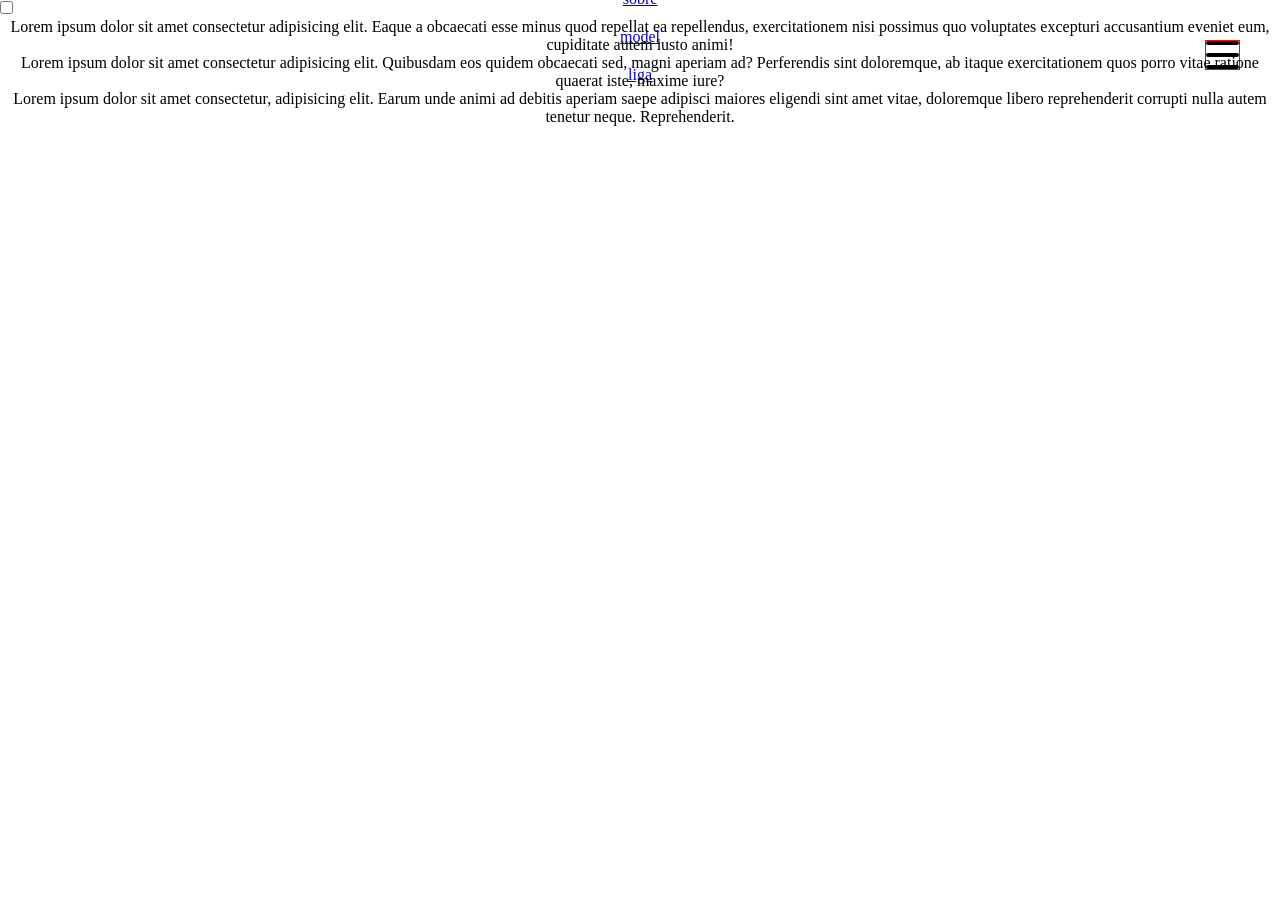
<file: menu-burguer/index.html>
<!DOCTYPE html>
<html lang="pt">
<head>
    <meta charset="UTF-8">
    <meta name="viewport" content="width=device-width, initial-scale=1.0">
    <link rel="stylesheet" href="estilos/style.css">
    <title>Menu-burger</title>
</head>
<body>
    <div class="bacground">
        <div class="background-overlay">

        </div>
    </div>

    <div class="menu-burguer">
        <!-- checkbox -> checado = menu aberto, se não = menu fechado -->
    
         <input type="checkbox" name="" id="menu-toggle">
        <label for="menu-toggle"class="menu-icon">
            <div class="linha"></div>
            <div class="linha"></div>
            <div class="linha"></div>
        </label>
    </div>

    <div class="overlay">
        <nav class="menu">
            <ul>
                <li><a href="#">home</a></li>
                <li><a href="#">sobre</a></li>
                <li><a href="#">model</a></li>
                <li><a href="#">liga</a></li>
            </ul>
        </nav>
    </div>
    <div class="conteudo">
        <p>Lorem ipsum dolor sit amet consectetur adipisicing elit. Eaque a obcaecati esse minus quod repellat ea repellendus, exercitationem nisi possimus quo voluptates excepturi accusantium eveniet eum, cupiditate autem iusto animi!</p>
        <p>Lorem ipsum dolor sit amet consectetur adipisicing elit. Quibusdam eos quidem obcaecati sed, magni aperiam ad? Perferendis sint doloremque, ab itaque exercitationem quos porro vitae ratione quaerat iste, maxime iure?</p>
        <p>Lorem ipsum dolor sit amet consectetur, adipisicing elit. Earum unde animi ad debitis aperiam saepe adipisci maiores eligendi sint amet vitae, doloremque libero reprehenderit corrupti nulla autem tenetur neque. Reprehenderit.</p>
    </div>
</body>
</html>
</file>
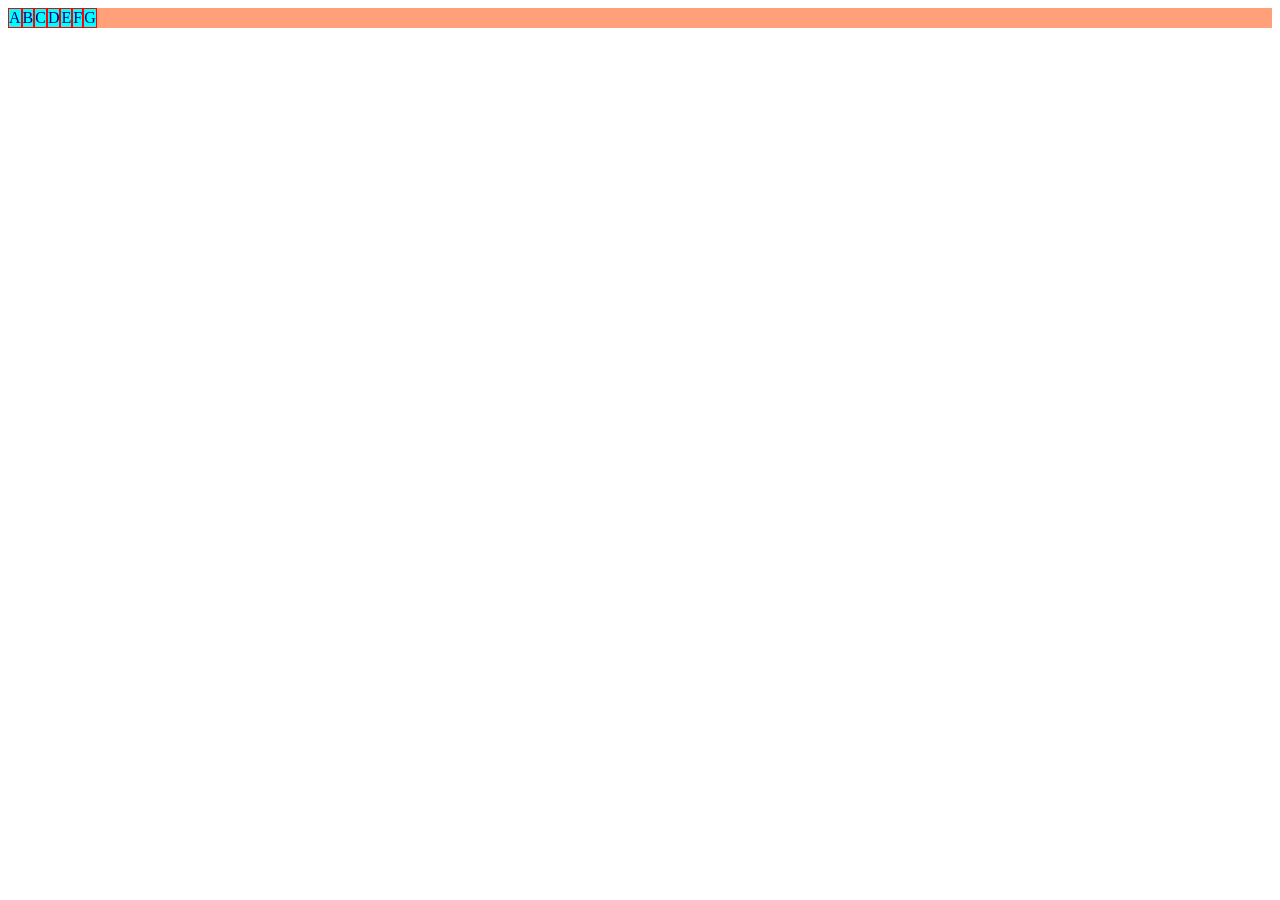
<file: flexbox/ex01/index.html>
<!DOCTYPE html>
<html lang="pt">
<head>
    <meta charset="UTF-8">
    <meta name="viewport" content="width=device-width, initial-scale=1.0">
    <link rel="stylesheet" href="style.css">
    <title>Flexbox</title>
</head>
<body>
    <div class="conteiner">
        <div class="item">A</div>
        <div class="item">B</div>
        <div class="item">C</div>
        <div class="item">D</div>
        <div class="item">E</div>
        <div class="item">F</div>
        <div class="item">G</div>
    </div>
</body>
</html>
</file>
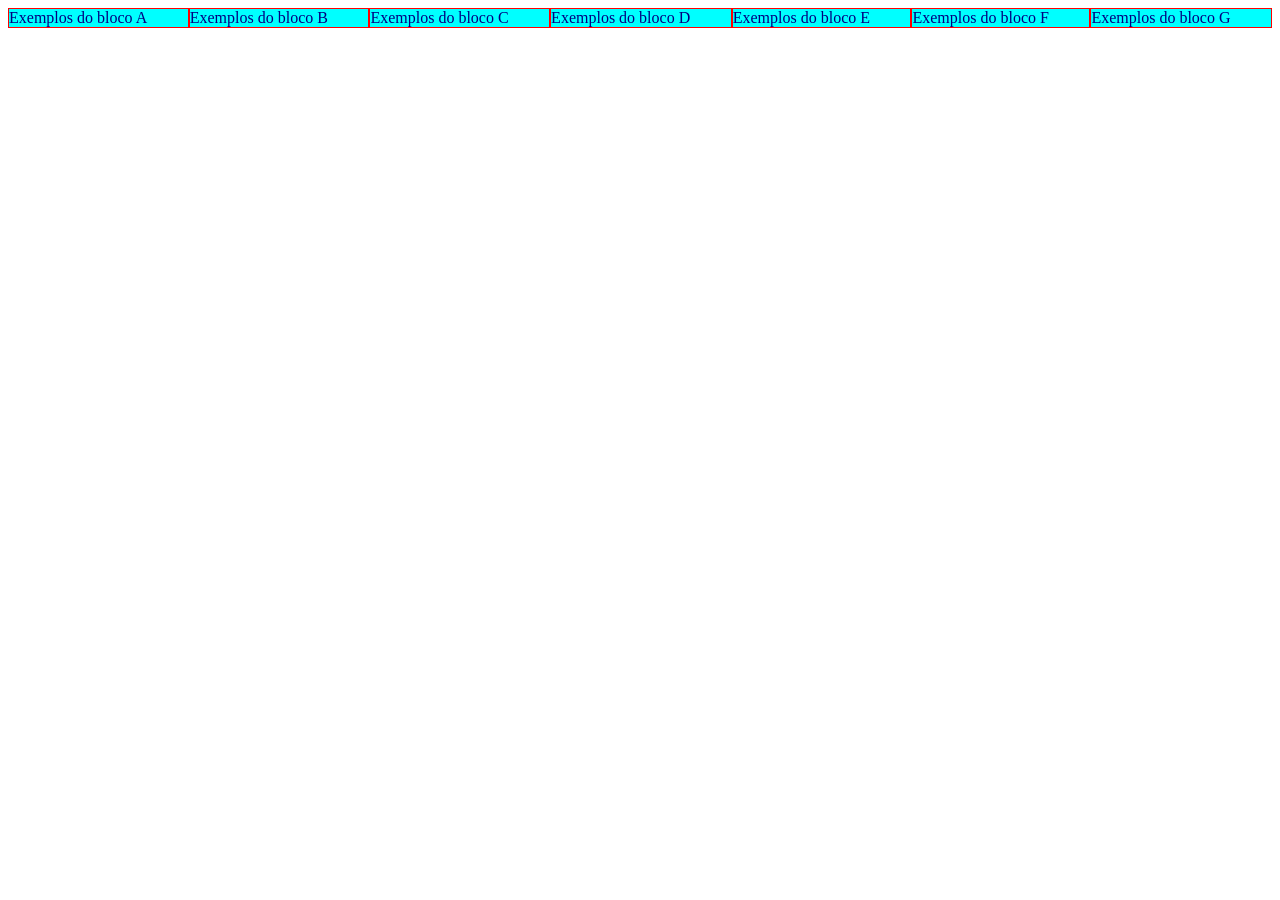
<file: flexbox/ex03/index.html>
<!DOCTYPE html>
<html lang="pt">
<head>
    <meta charset="UTF-8">
    <meta name="viewport" content="width=device-width, initial-scale=1.0">
    <link rel="stylesheet" href="style.css">
    <title>Flexbox</title>
</head>
<body>
    <div class="conteiner">
        <div class="item">Exemplos do bloco A</div>
        <div class="item">Exemplos do bloco B</div>
        <div class="item">Exemplos do bloco C</div>
        <div class="item">Exemplos do bloco D</div>
        <div class="item">Exemplos do bloco E</div>
        <div class="item">Exemplos do bloco F</div>
        <div class="item">Exemplos do bloco G</div>
    </div>
</body>
</html>
</file>
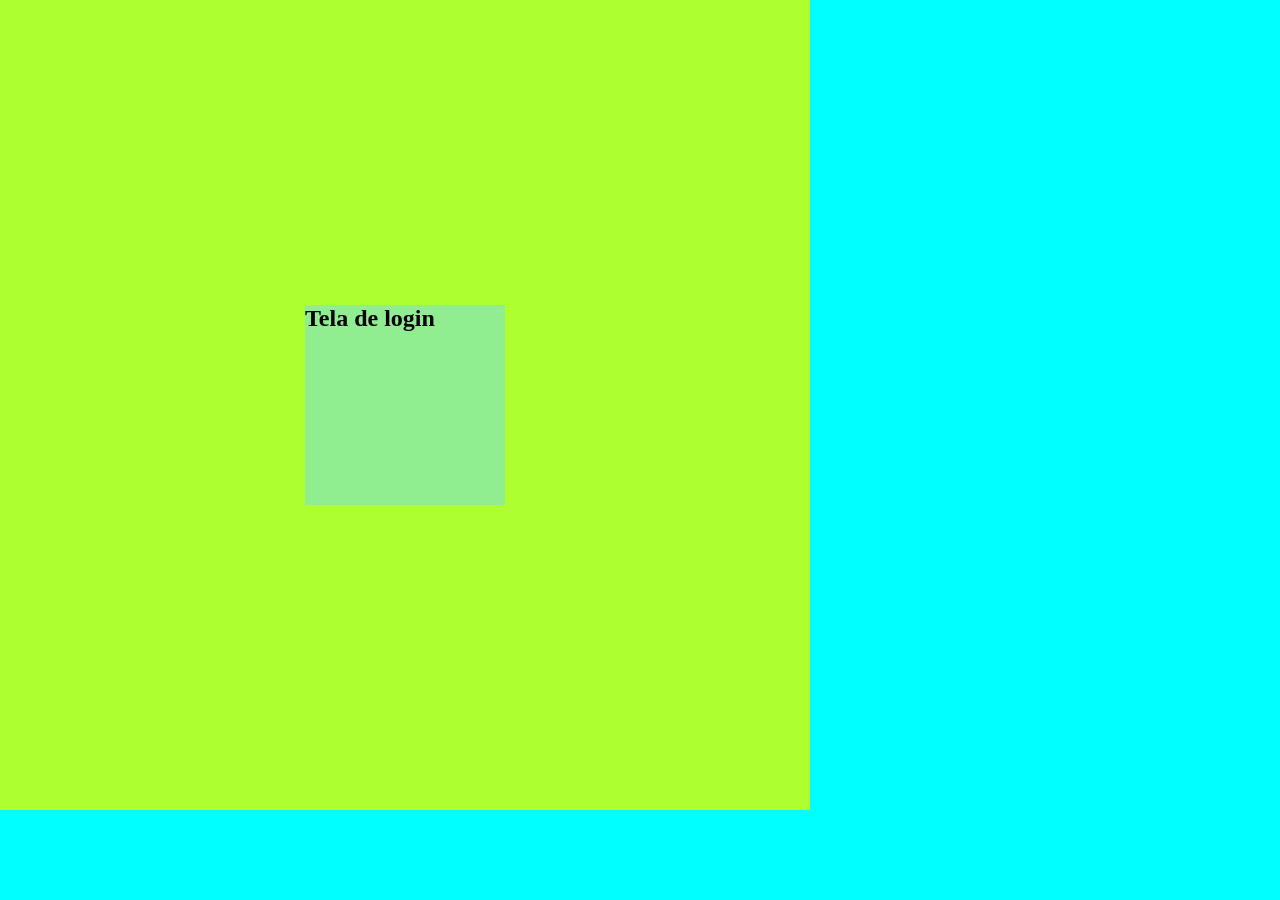
<file: flexbox/ex05/index.html>
<!DOCTYPE html>
<html lang="pt">
<head>
    <meta charset="UTF-8">
    <meta name="viewport" content="width=device-width, initial-scale=1.0">
    <link rel="stylesheet" href="style.css">
    <title>Document</title>
</head>
<body>
    <main>
        <section>
            <h1>Tela de login</h1>
        </section>
    </main>
</body>
</html>
</file>
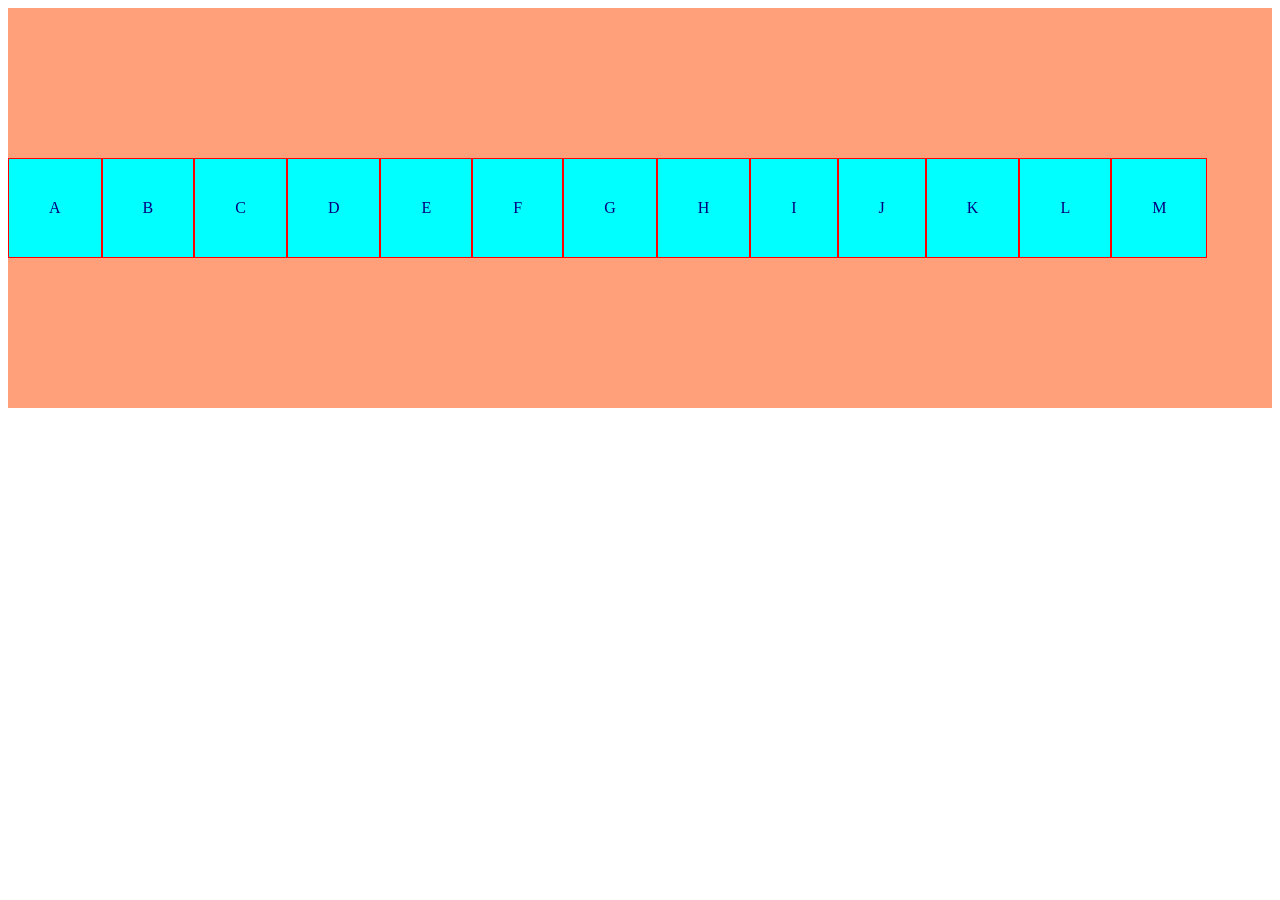
<file: flexbox/ex06/index.html>
<!DOCTYPE html>
<html lang="pt">
<head>
    <meta charset="UTF-8">
    <meta name="viewport" content="width=device-width, initial-scale=1.0">
    <link rel="stylesheet" href="style.css">
    <title>Flexbox</title>
</head>
<body>
    <div class="conteiner">
        <div class="item">A</div>
        <div class="item">B</div>
        <div class="item">C</div>
        <div class="item">D</div>
        <div class="item">E</div>
        <div class="item">F</div>
        <div class="item">G</div>
        <div class="item">H</div>
        <div class="item">I</div>
        <div class="item">J</div>
        <div class="item">K</div>
        <div class="item">L</div>
        <div class="item">M</div>
    </div>
</body>
</html>
</file>
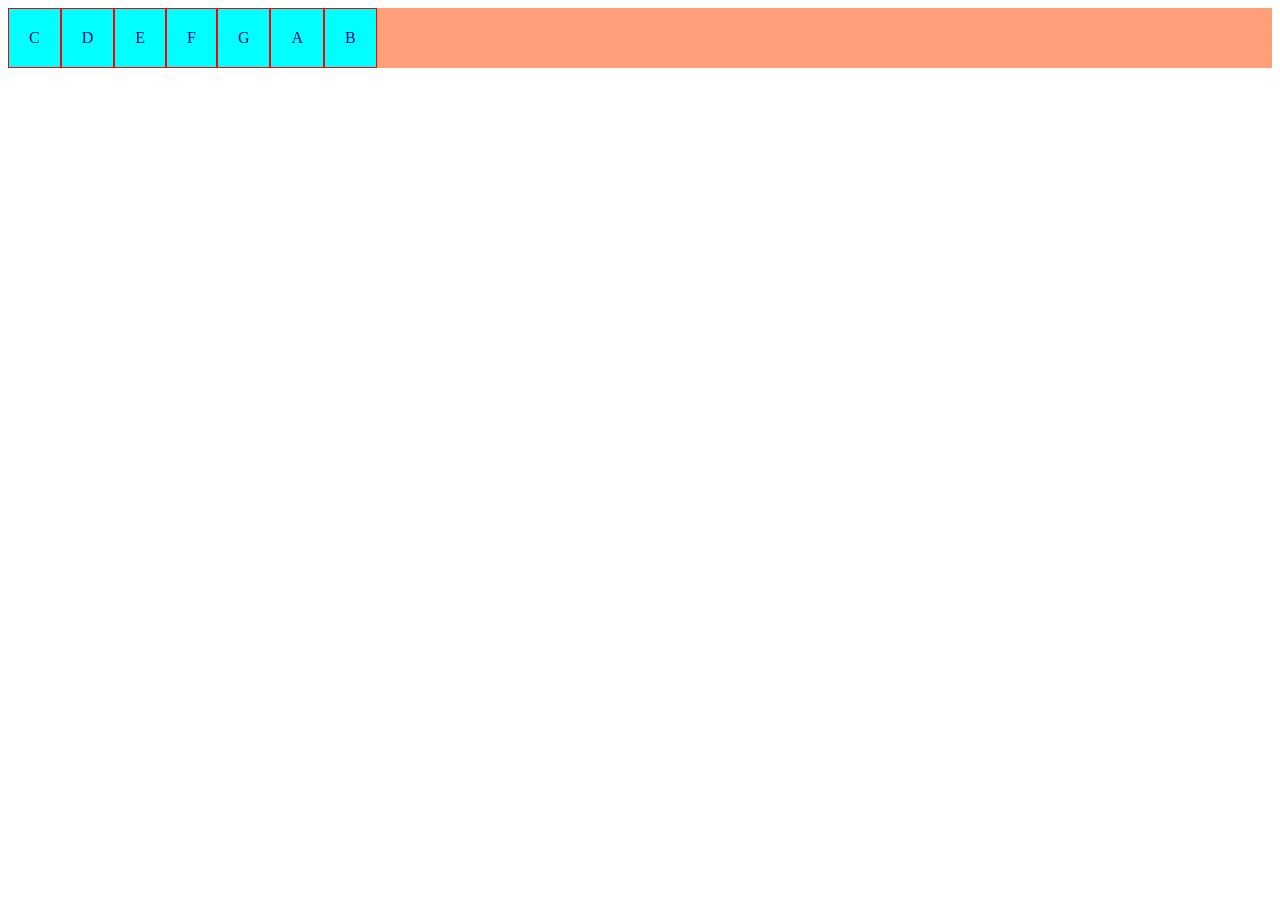
<file: flexbox/ex07/index.html>
<!DOCTYPE html>
<html lang="pt">
<head>
    <meta charset="UTF-8">
    <meta name="viewport" content="width=device-width, initial-scale=1.0">
    <link rel="stylesheet" href="style.css">
    <title>Flexbox</title>
</head>
<body>
    <div class="conteiner">
        <div class="item" id="i1">A</div>
        <div class="item" id="i2">B</div>
        <div class="item" id="i3">C</div>
        <div class="item" id="i4">D</div>
        <div class="item" id="i5">E</div>
        <div class="item" id="i6">F</div>
        <div class="item" id="i7">G</div>
    </div>
</body>
</html>
</file>
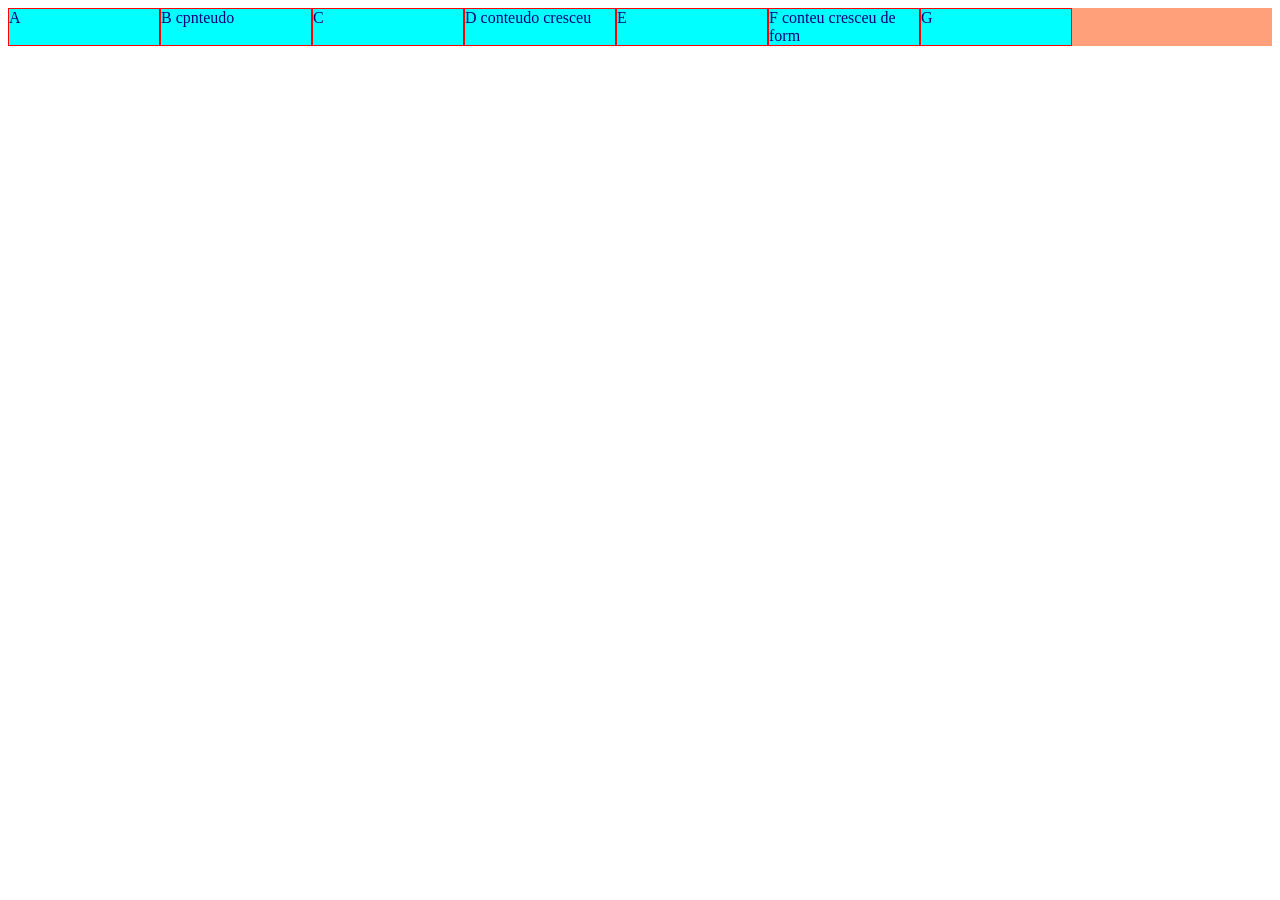
<file: flexbox/ex09/index.html>
<!DOCTYPE html>
<html lang="pt">
<head>
    <meta charset="UTF-8">
    <meta name="viewport" content="width=device-width, initial-scale=1.0">
    <link rel="stylesheet" href="style.css">
    <title>Flexbox</title>
</head>
<body>
    <div class="conteiner">
        <div class="item">A</div>
        <div class="item">B cpnteudo</div>
        <div class="item">C</div>
        <div class="item">D conteudo cresceu</div>
        <div class="item">E</div>
        <div class="item">F conteu cresceu de form</div>
        <div class="item">G</div>
    </div>
</body>
</html>
</file>
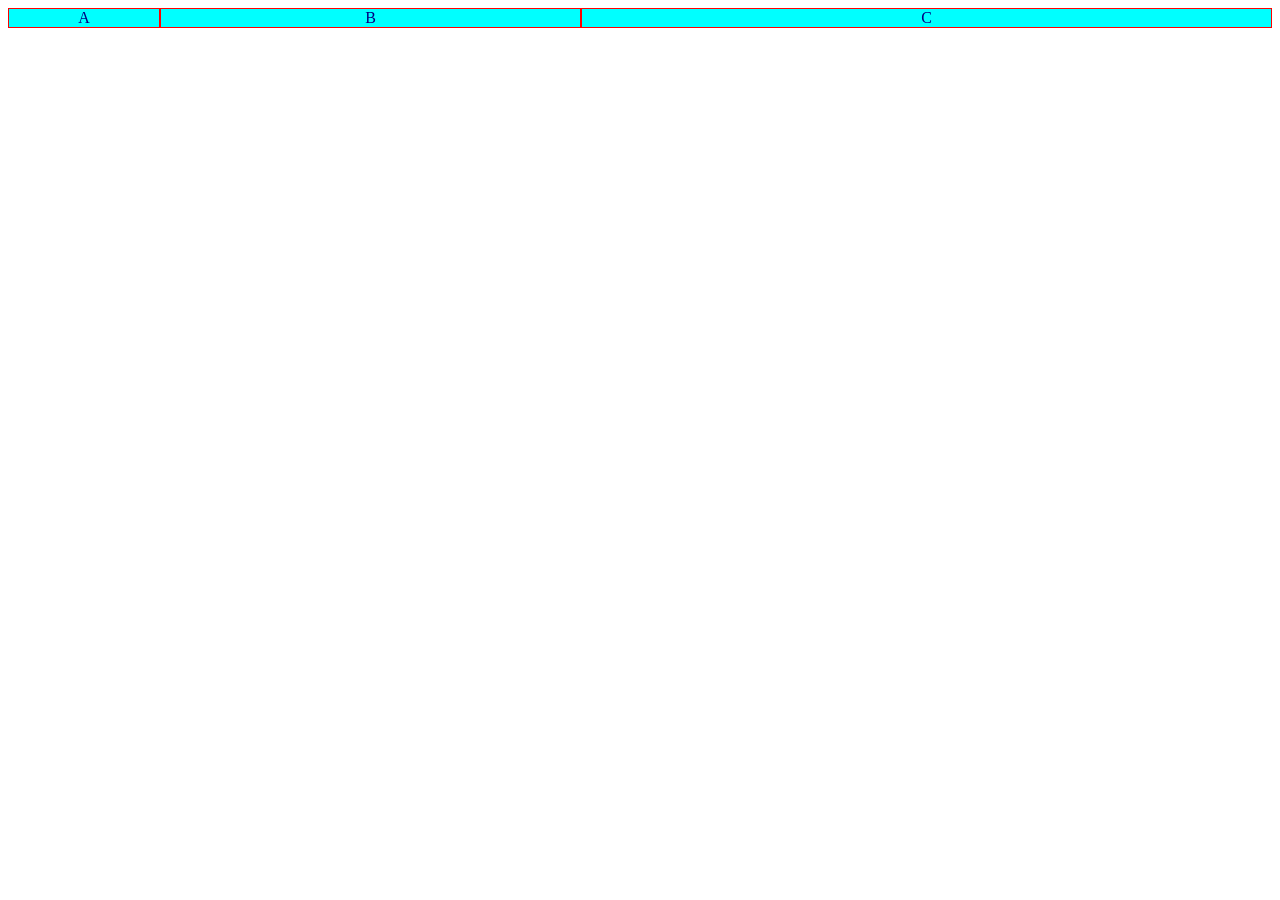
<file: flexbox/ex10/index.html>
<!DOCTYPE html>
<html lang="pt">
<head>
    <meta charset="UTF-8">
    <meta name="viewport" content="width=device-width, initial-scale=1.0">
    <link rel="stylesheet" href="style.css">
    <title>Flexbox</title>
</head>
<body>
    <div class="conteiner">
        <div class="item" id="item1">A</div>
        <div class="item" id="item2">B</div>
        <div class="item" id="item3">C</div>
        <!-- <div class="item">D</div>
        <div class="item">E</div>
        <div class="item">F</div>
        <div class="item">G</div> -->
    </div>
</body>
</html>
</file>
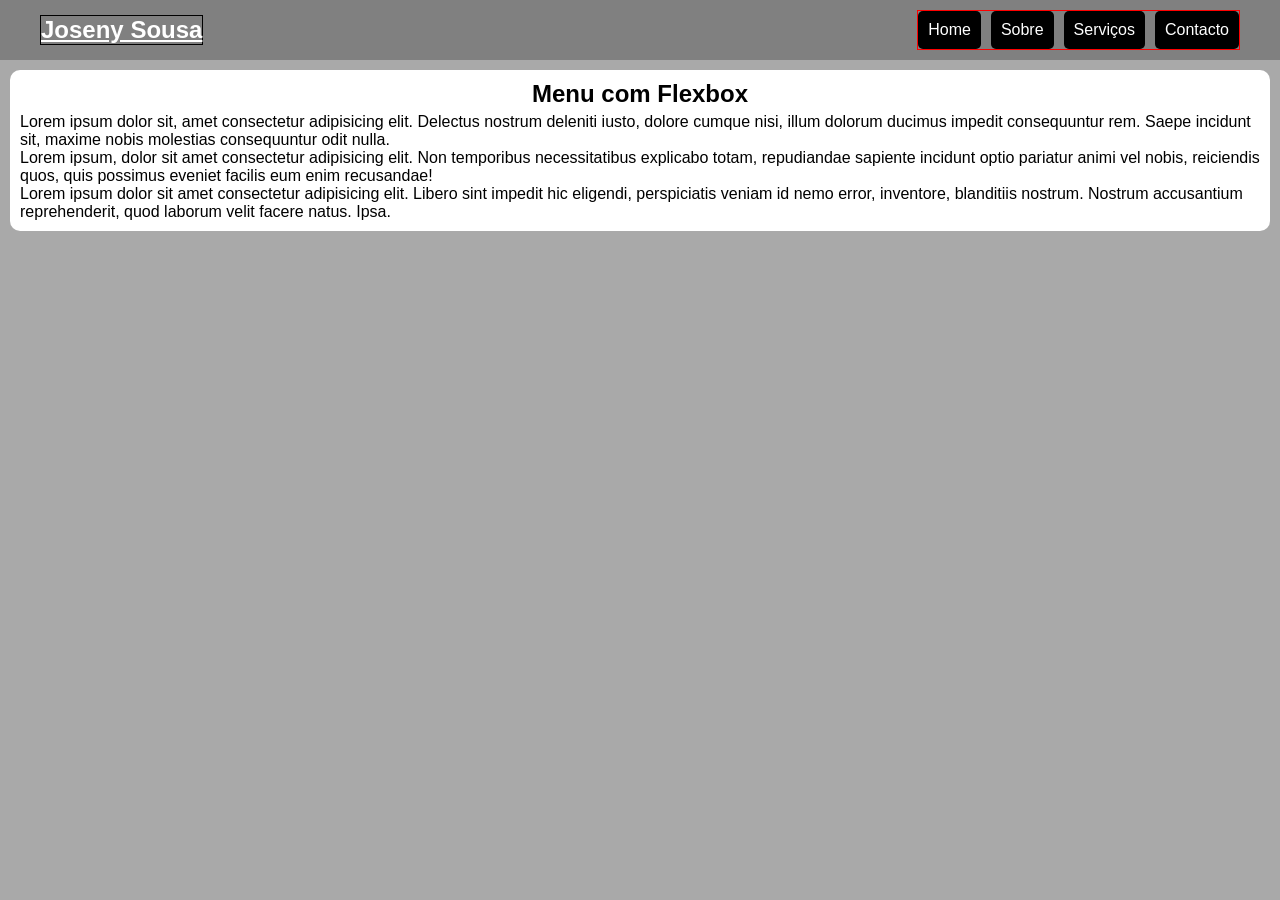
<file: flexbox/flex013-menu flexbox/index.html>
<!DOCTYPE html>
<html lang="pt">
<head>
    <meta charset="UTF-8">
    <meta name="viewport" content="width=device-width, initial-scale=1.0">

    <title>Flexbox</title>
    <link rel="stylesheet" href="estilos/style.css" media="all">
    <link rel="stylesheet" href="estilos/media-query.css">
</head>
<body>
    <header>
        <nav class="navbar">
            <div class="logo">
                <a href="#"><h1>Joseny Sousa</h1></a>
            </div>
            <ul class="nav-links">
                <li><a href="#home">Home</a></li>
                <li><a href="#sobre">Sobre</a></li>
                <li><a href="#servicos">Serviços</a></li>
                <li><a href="#contacto">Contacto</a></li>
            </ul>
        </nav>
    </header>
    <main>
        <h2>Menu com Flexbox</h2>
        <p>Lorem ipsum dolor sit, amet consectetur adipisicing elit. Delectus nostrum deleniti iusto, dolore cumque nisi, illum dolorum ducimus impedit consequuntur rem. Saepe incidunt sit, maxime nobis molestias consequuntur odit nulla.</p>
        <p>Lorem ipsum, dolor sit amet consectetur adipisicing elit. Non temporibus necessitatibus explicabo totam, repudiandae sapiente incidunt optio pariatur animi vel nobis, reiciendis quos, quis possimus eveniet facilis eum enim recusandae!</p>
        <p>Lorem ipsum dolor sit amet consectetur adipisicing elit. Libero sint impedit hic eligendi, perspiciatis veniam id nemo error, inventore, blanditiis nostrum. Nostrum accusantium reprehenderit, quod laborum velit facere natus. Ipsa.</p>
    </main>
</body>
</html>
</file>
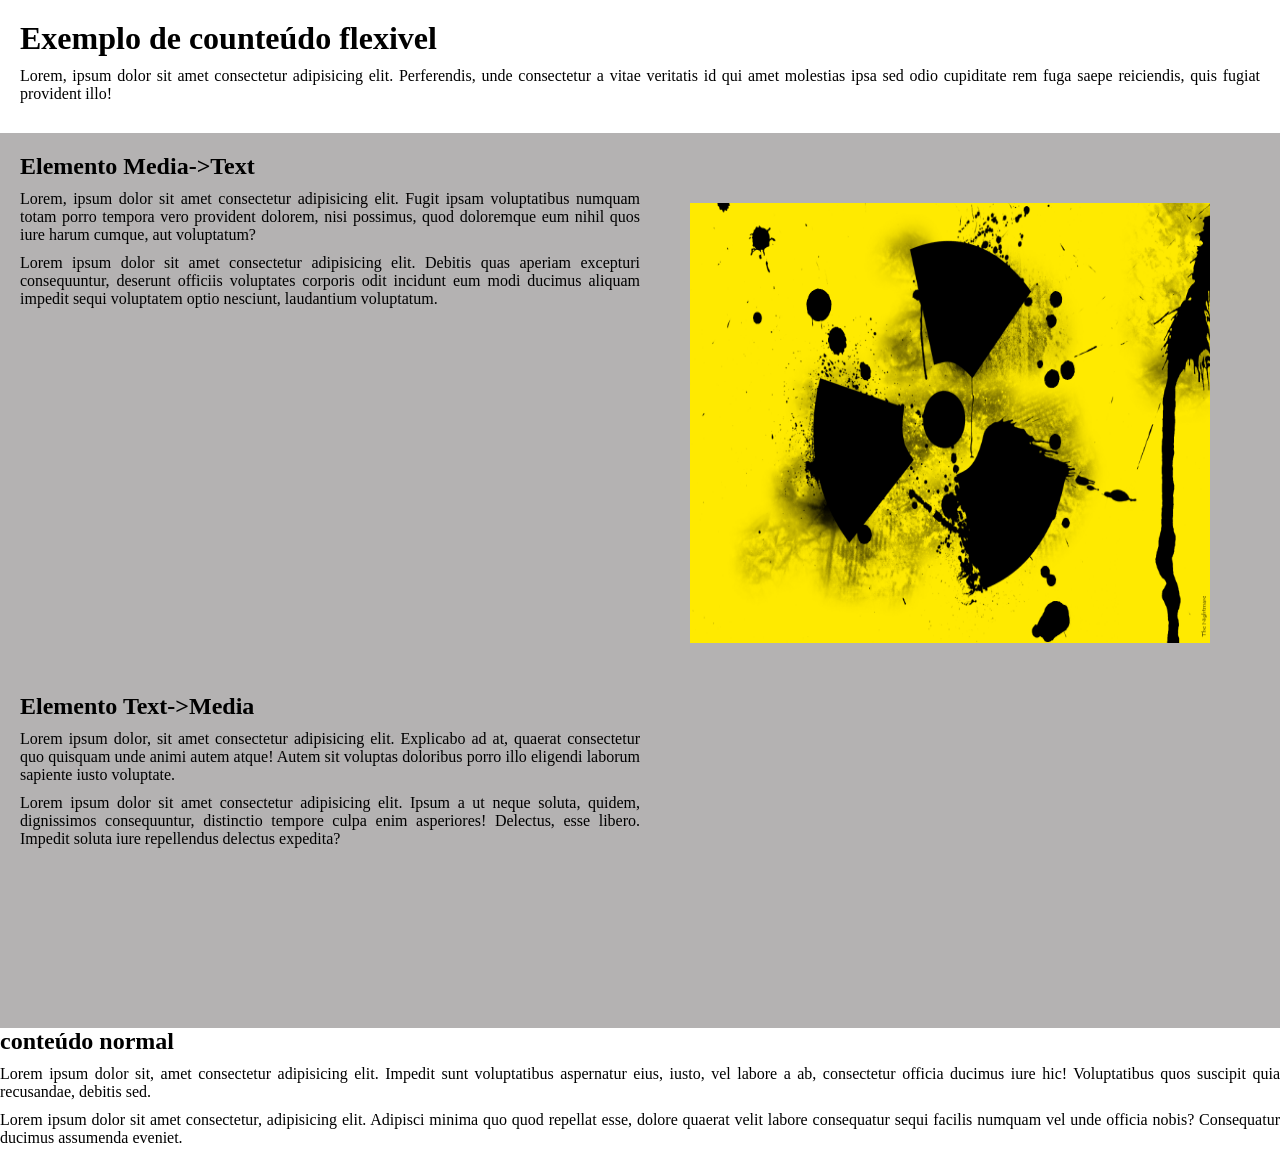
<file: flexbox/flex014-conteudo flex/index.html>
<!DOCTYPE html>
<html lang="pt">
<head>
    <meta charset="UTF-8">
    <meta name="viewport" content="width=device-width, initial-scale=1.0">
    <title>Conteúdo flex</title>
    <link rel="stylesheet" href="estilos/style.css">
</head>
<body>
    <header class="normal">
        <h1>Exemplo de counteúdo flexivel</h1>
        <p>Lorem, ipsum dolor sit amet consectetur adipisicing elit. Perferendis, unde consectetur a vitae veritatis id qui amet molestias ipsa sed odio cupiditate rem fuga saepe reiciendis, quis fugiat provident illo!</p>
    </header>

    <main>
        <section class="flex-content">
            <article class="media-text">
                <div class="text">
                    <h2>Elemento Media->Text</h2>
                    <p>Lorem, ipsum dolor sit amet consectetur adipisicing elit. Fugit ipsam voluptatibus numquam totam porro tempora vero provident dolorem, nisi possimus, quod doloremque eum nihil quos iure harum cumque, aut voluptatum?</p>
                    <p>Lorem ipsum dolor sit amet consectetur adipisicing elit. Debitis quas aperiam excepturi consequuntur, deserunt officiis voluptates corporis odit incidunt eum modi ducimus aliquam impedit sequi voluptatem optio nesciunt, laudantium voluptatum.</p>
                </div>
                <div class="media">
                    <img class="imagem" src="img/Rksbc3.png" alt="">
                </div>
            </article>

            <article class="text-media">
                <div class="text">
                    <h2>Elemento Text->Media</h2>
                    <p>Lorem ipsum dolor, sit amet consectetur adipisicing elit. Explicabo ad at, quaerat consectetur quo quisquam unde animi autem atque! Autem sit voluptas doloribus porro illo eligendi laborum sapiente iusto voluptate.</p>
                    <p>Lorem ipsum dolor sit amet consectetur adipisicing elit. Ipsum a ut neque soluta, quidem, dignissimos consequuntur, distinctio tempore culpa enim asperiores! Delectus, esse libero. Impedit soluta iure repellendus delectus expedita?</p>
                </div>
                <div class="media">
                    <iframe class="video" width="560" height="315" src="https://www.youtube.com/embed/VBGMnFHRqcY?si=waIzl4rVzrDvRdj6" title="YouTube video player" frameborder="0" allow="accelerometer; autoplay; clipboard-write; encrypted-media; gyroscope; picture-in-picture; web-share" referrerpolicy="strict-origin-when-cross-origin" allowfullscreen></iframe>
                </div>
            </article>
        </section>

        <section class="normal">
            <h2>conteúdo normal</h2>
            <p>Lorem ipsum dolor sit, amet consectetur adipisicing elit. Impedit sunt voluptatibus aspernatur eius, iusto, vel labore a ab, consectetur officia ducimus iure hic! Voluptatibus quos suscipit quia recusandae, debitis sed.</p>
            <p>Lorem ipsum dolor sit amet consectetur, adipisicing elit. Adipisci minima quo quod repellat esse, dolore quaerat velit labore consequatur sequi facilis numquam vel unde officia nobis? Consequatur ducimus assumenda eveniet.</p>
        </section>
    </main>

    <footer>

    </footer>
</body>
</html>
</file>
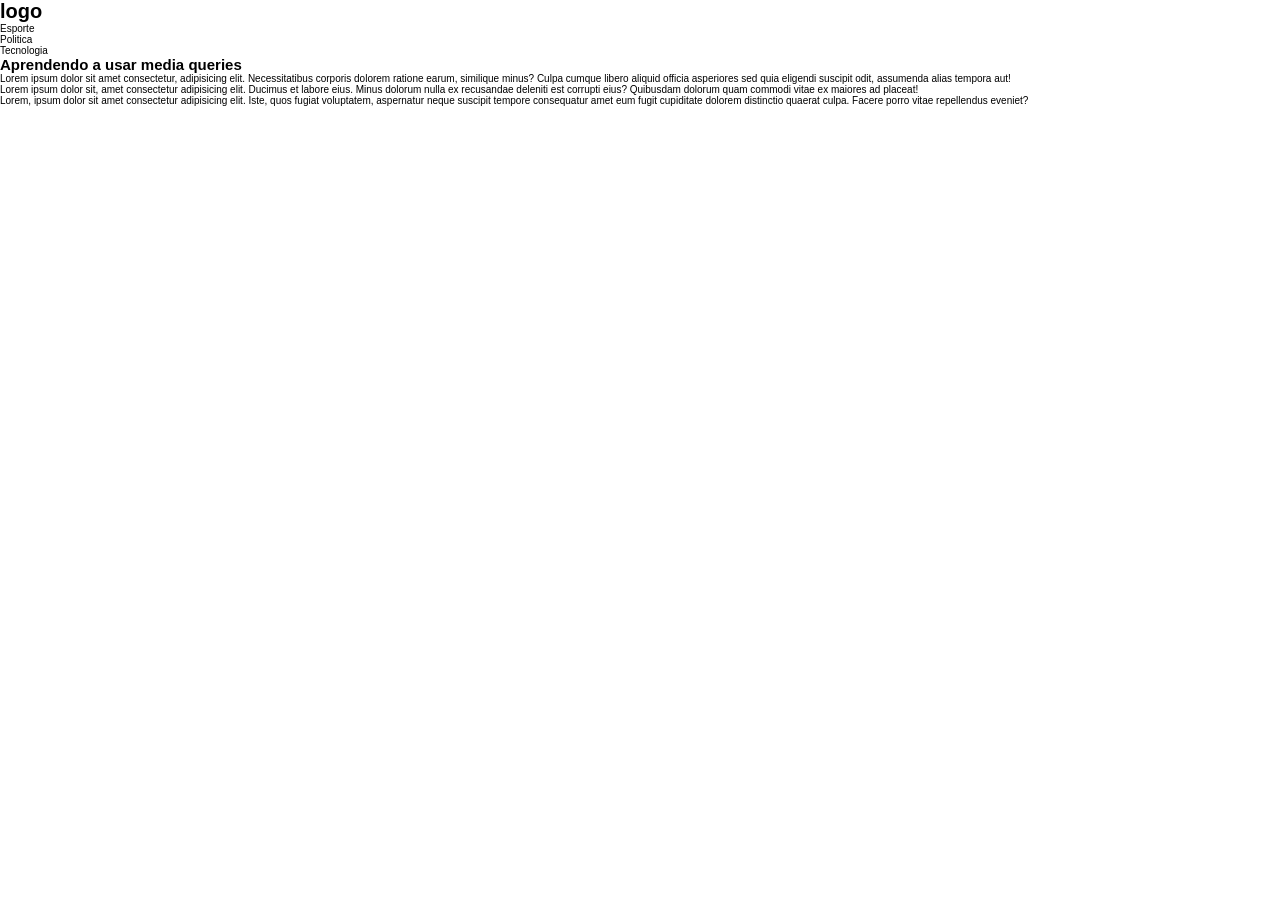
<file: media Queries/mq001/index.html>
<!DOCTYPE html>
<html lang="pt">
<head>
    <meta charset="UTF-8">
    <meta name="viewport" content="width=device-width, initial-scale=1.0">
    <link rel="stylesheet" href="estilo/tela.css" media="screen">
    <link rel="stylesheet" href="estilo/impressora.css" media="print">
    <title>Media query</title>
</head>
<body>
    <header>
        <h1>logo</h1>
        <menu>
            <ul>
                <li>Esporte</li>
                <li>Politica</li>
                <li>Tecnologia</li>
            </ul>
        </menu>
    </header>
    <article>
        <h2>Aprendendo a usar media queries</h2>
        <p>Lorem ipsum dolor sit amet consectetur, adipisicing elit. Necessitatibus corporis dolorem ratione earum, similique minus? Culpa cumque libero aliquid officia asperiores sed quia eligendi suscipit odit, assumenda alias tempora aut!</p>
        <p>
            Lorem ipsum dolor sit, amet consectetur adipisicing elit. Ducimus et labore eius. Minus dolorum nulla ex recusandae deleniti est corrupti eius? Quibusdam dolorum quam commodi vitae ex maiores ad placeat!
        </p>
        <p>Lorem, ipsum dolor sit amet consectetur adipisicing elit. Iste, quos fugiat voluptatem, aspernatur neque suscipit tempore consequatur amet eum fugit cupiditate dolorem distinctio quaerat culpa. Facere porro vitae repellendus eveniet?</p>
    </article>

</body>
</html>
</file>
<file: menu-burguer/estilos/style.css>
*{
    margin: 0;
    padding: 0;
    box-sizing: border-box;
    position: relative;
}

.conteudo{
    text-align: center;
}

.menu-icon{
    position: absolute;
    top: 40px;
    right: 40px;

}

.menu-toggle{
    display: none;
}

.menu-icon{
    border: 1px solid red;
    width: 35px;
    height: 30px;
    display: flex;
    flex-flow: column nowrap;
    justify-content: space-between;
}

.linha{
    height: 4px;
    background-color: black;
    border-radius: 2px;
}

.menu{
    position: absolute;
    top: 50%;
    right: 50%;
    transform: translate(50%, -50%);
    text-align: center;
}

li{
    margin: 20px;
    list-style: none;
}

menu a{
    text-decoration: none;
    font-size: 2rem;
    color: forestgreen;
    transform: 0.3s;
    
}

menu a:hover{
    color: white;
}

.overlay{
    
}
</file>
<file: flexbox/ex01/style.css>
div.conteiner{
    background-color: lightsalmon;
    display: flex;
    /* height: 200px; */
}

div.item{
    color: navy;
    background-color: aqua;
    border: 1px solid red;
    /* flex: auto; */
}
</file>
<file: flexbox/ex03/style.css>
div.conteiner{
    background-color: lightsalmon;
    display: flex;
    /* flex-direction:column; */
    /* flex-wrap: wrap-reverse; */
    flex-flow: row wrap;
    /* height: 200px; */
}

div.item{
    color: navy;
    background-color: aqua;
    border: 1px solid red;
    flex: auto;
}
</file>
<file: flexbox/ex05/style.css>
*{
    margin:0;
    padding: 0;
    box-sizing: border-box;
}
body{
    background-color: aqua;
}

main{
    background-color: greenyellow;
    height: 90vh;
    width: 90vh;
    display: flex;
    justify-content: center;
    align-items: center;
}

section{
    background-color: lightgreen;
    height: 200px;
    width: 200px;
}
</file>
<file: flexbox/ex06/style.css>
div.conteiner{
    background-color: lightsalmon;
    display: flex;
    flex-flow: row wrap;
    height: 400px;
    align-content: space-around;
    /* align-items: flex-start; */
}

div.item{
    padding: 40px;
    color: navy;
    background-color: aqua;
    border: 1px solid red;
    /* flex: auto; */
}
</file>
<file: flexbox/ex07/style.css>
div.conteiner{
    background-color: lightsalmon;
    display: flex;
    flex-flow: row nowrap;
    /* height: 200px; */
}

div.item{
    color: navy;
    background-color: aqua;
    border: 1px solid red;
    /* flex: auto; */
    padding: 20px
}

div#i1{
    order: 1;
}

div#i2{
    order: 2;
}

div#i3{
    order: -1;
}

div#i4{
    order: 0;
}

div#i5{
    order: 0;
}

div#i6{
    order: 0;
}

div#i7{
    order: 0;
}
</file>
<file: flexbox/ex09/style.css>
div.conteiner{
    background-color: lightsalmon;
    display: flex;
    /* height: 200px; */
    flex-flow: row wrap;
}

div.item{
    color: navy;
    background-color: aqua;
    border: 1px solid red;
    /* flex: auto; */
    flex-basis: 150px;
}
</file>
<file: flexbox/ex10/style.css>
div.conteiner{
    background-color: lightsalmon;
    display: flex;
    flex-flow: row nowrap;
    /* height: 200px; */
}

div.item{
    color: navy;
    background-color: aqua;
    border: 1px solid red;
    flex-basis: 150px;
    text-align: center;
    /* flex-shrink: 0; */
    /* flex-grow: 1; */
    /* flex: auto; */
}

div#item1{
    flex-shrink: 0;
    flex-grow: 0;
}

div#item2{
    flex-shrink: 0;
    flex-grow: 1;
}

div#item3{
    flex-shrink: 0;
    flex-grow: 2;
}
</file>
<file: flexbox/flex013-menu flexbox/estilos/style.css>
*{
    margin: 0;
    padding: 0;
    box-sizing: border-box;
}

body{
    background-color: darkgray;
    font-family: Arial, Helvetica, sans-serif;
}

header{
    background-color: gray;
    padding: 10px;

}

.navbar{
    list-style: none;
    display: flex;
    justify-content: space-between;
    align-items: center;
    flex-flow: row wrap;
    max-width: 1200px;
    margin: 0 auto; 
    /* padding: 15px 40px; */
}

.logo{
    border: 1px solid black;
    /* flex: 0 0 200px; */
    list-style: none;

}
.logo a{
    color: white;    
}

.nav-links{
    border: 1px solid red;
    list-style: none;
    gap: 10px;
    display: flex;
   flex-flow: row wrap;
   justify-content: flex-end;
}

.nav-links a{
    background-color: black;
    color: white;
    border-radius: 5px;
    padding: 10px;
    display: inline-block;
    text-decoration: none;
    text-align: center;
    transition: background-color .3s ease, color .3s ease;
}

.nav-links a:hover{
    background-color: white;
    color: black;
    transition: background-color .5s;
}

main{
    background-color: white;
    margin: 10px;
    padding: 10px;
    border-radius: 10px;
}

main > h2{
    text-align: center;
    margin-bottom: 5px;
}
</file>
<file: flexbox/flex013-menu flexbox/estilos/media-query.css>
@media (max-width: 780px){
    body{
        /* background-color: aqua; */
    }

    .navbar{
        flex-flow: column nowrap;
    }

    .logo{
        flex-basis:50px;
    }

    .nav-links{
        flex-flow: column ;
    }
    .nav-links a{
        width: 90vw;

    }
}
</file>
<file: flexbox/flex014-conteudo flex/estilos/style.css>
*{
    margin: 0;
    padding: 0;
    box-sizing: border-box;
}

p, h1, h2{
    margin-bottom: 10px;
    text-align: justify;
}

.flex-content{
    background: rgb(180, 178, 178);
    padding: 20px;
    display: flex;
    flex-flow: column;
}

header{
    padding: 20px;
}

section > article{
    /* border: 2px solid black; */
}

.imagem{
    width: 100%;
    height: 60vh;
    display: block;
    margin: auto;
    padding: 50px;
}
.video{
    width: 90%;
    /* height: 60; */
    display: block;
    margin: auto;
    /* padding: 0px 20px; */
}

.media-text{
    display: flex;
    flex-flow: row wrap-reverse;
    justify-content: space-between;
}

.text-media{
    display: flex;
    flex-flow: row wrap;
    justify-content: space-between;
}

article > div.text {
    flex: 1 1 250px;
    /* border: 2px solid red; */
}

article > div.media{
    flex: 1 0 250px;
    /* border: 2px solid green; */
}
</file>
<file: media Queries/mq001/estilo/tela.css>
/* estilos para tela */
*{
    margin: 0;
    padding: 0;
}

html{
    font-family: Arial, Helvetica, sans-serif;
    font-size: 10px;
}
</file>
<file: media Queries/mq001/estilo/impressora.css>
/* Estilos para impressoras */
*{
    margin: 10px;
    padding: 10px;
}
html{
    font-family: 'Courier New', Courier, monospace;
    font-size: 1.5em;
    line-height: 1.5em;
}

menu{
    display:none;
}

article::after{
    content: "Esse artigo foi impresso através do site https:Joseny de Sousa.com.ao";
}
</file>
